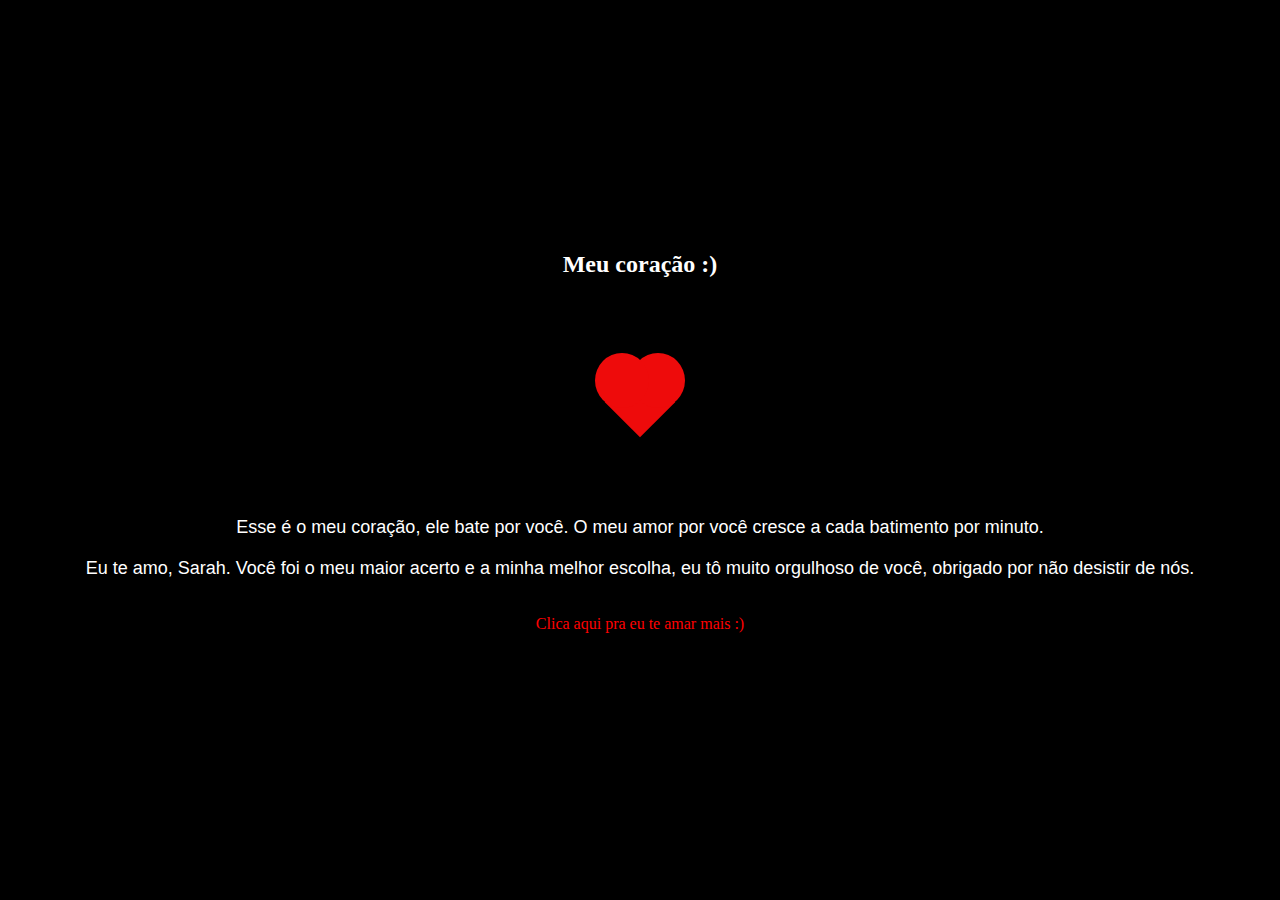
<file: index.html>
<!DOCTYPE html>
<html lang="pt-br">
<head>
    <meta charset="UTF-8">
    <meta name="viewport" content="width=device-width, initial-scale=1.0">
    <title>Para minha Sarah</title>
    <link rel="stylesheet" href="style.css">
</head>
<body>
    <h2>Meu coração :)</h2>
    <div class="content-coracao">
        <div class="square"></div>
        <div class="circle"></div>
    </div>
    <div class="texto">Esse é o meu coração, ele bate por você. O meu amor por você cresce a cada batimento por minuto.</div>
    <div class="texto 2">Eu te amo, Sarah. Você foi o meu maior acerto e a minha melhor escolha, eu tô muito orgulhoso de você, obrigado por não desistir de nós.</div>

<footer class="footer">
    <a href="seusorriso.html">
       <p class="clica">Clica aqui pra eu te amar mais :)</p>
    </a>
</footer>
</body>
</html>
</file>
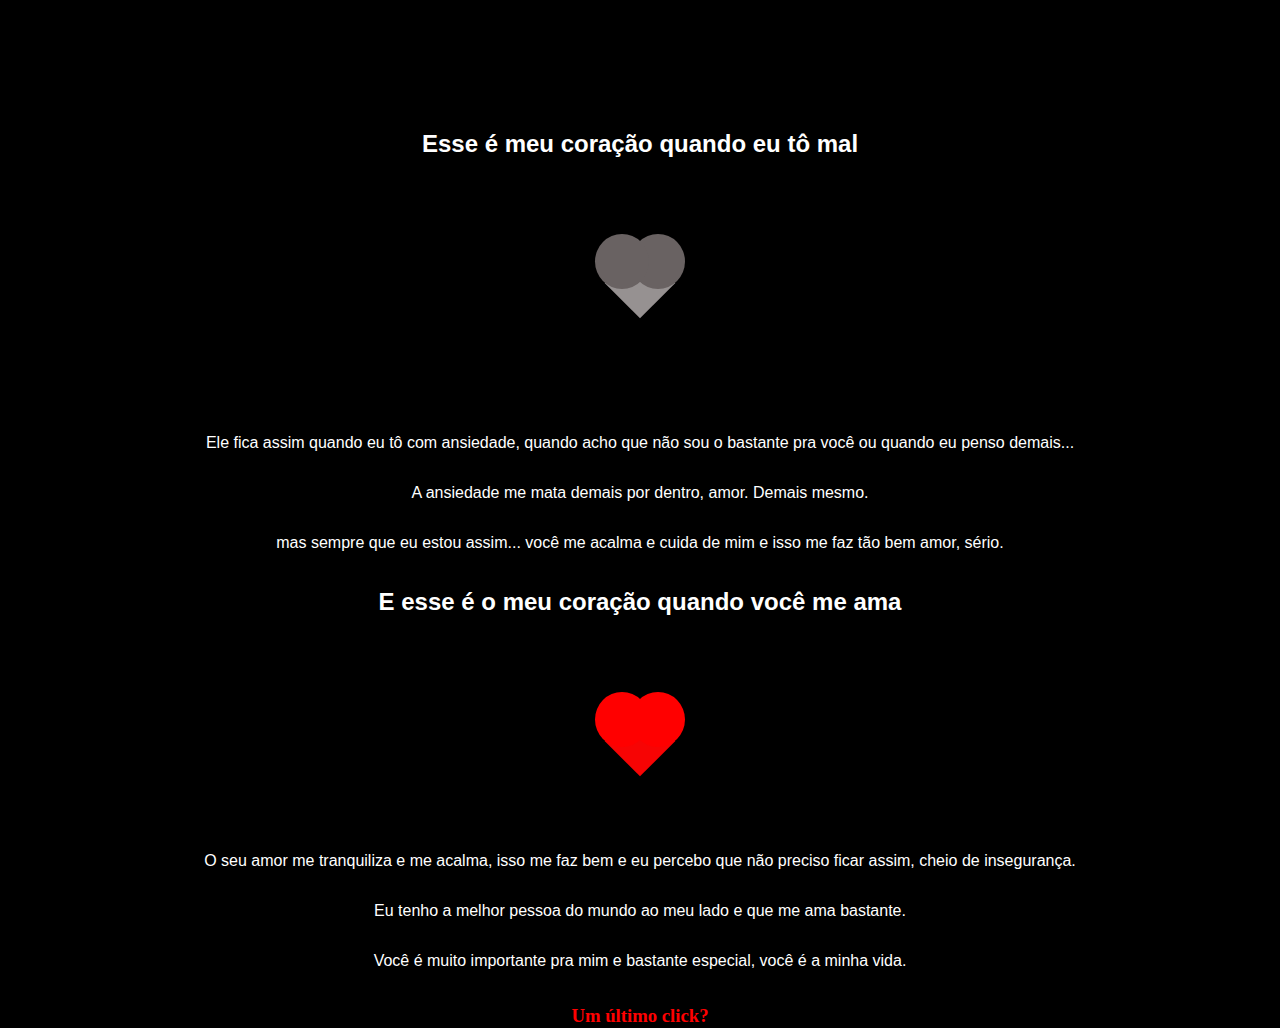
<file: ansiedade.html>
<!DOCTYPE html>
<html lang="pt-br">
<head>
    <meta charset="UTF-8">
    <meta name="viewport" content="width=device-width, initial-scale=1.0">
    <title>Você me acalma</title>
    <link rel="stylesheet" href="ansiedade.css">
</head>
<body>
  <div><h2 class="white">Esse é meu coração quando eu tô mal</h2></div>
    <div class="content-coracao">
        <div class="square"></div>
        <div class="circle"></div>
       
      </div>
      <p>Ele fica assim quando eu tô com ansiedade, quando acho que não sou o bastante pra você ou quando eu penso demais...</p>
      <p>A ansiedade me mata demais por dentro, amor. Demais mesmo.</p>
      <p>mas sempre que eu estou assim... você me acalma e cuida de mim e isso me faz tão bem amor, sério.</p>
    
        <div>

        </div>
          <h2>E esse é o meu coração quando você me ama</h2>
        <div class="content-coracao1">
            <div class="square1"></div>
            <div class="circle1"></div>
        </div>
        <p>O seu amor me tranquiliza e me acalma, isso me faz bem e eu percebo que não preciso ficar assim, cheio de insegurança.</p>
        <p>Eu tenho a melhor pessoa do mundo ao meu lado e que me ama bastante.</p>
        <p>Você é muito importante pra mim e bastante especial, você é a minha vida.</p>
        <h3>
        <a href="obrigado.html" class="red" >Um último click?</a>
      </h3>
      
</body>
</html>
</file>
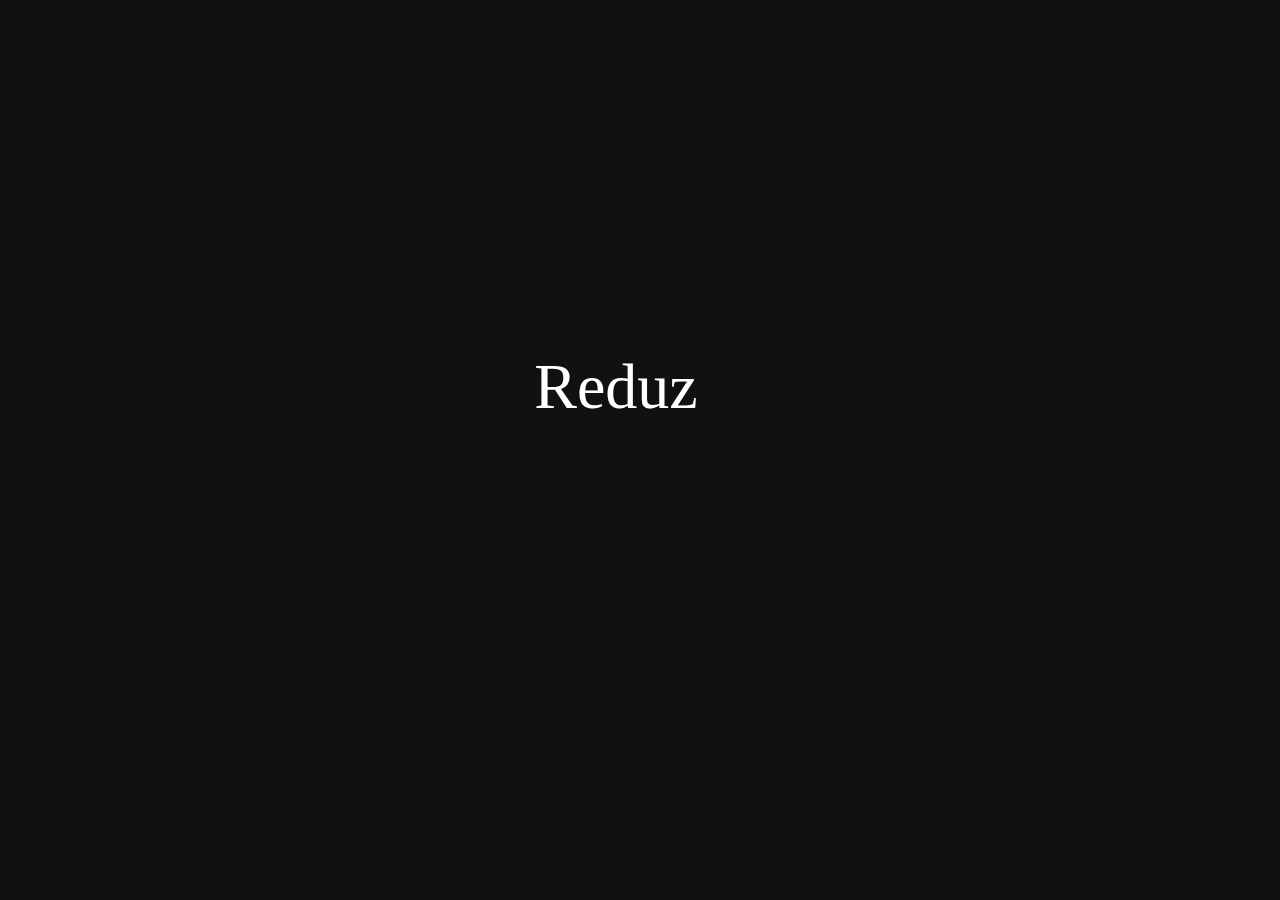
<file: obrigado.html>
<!DOCTYPE html>
<html lang="pt-br">
<head>
  <meta charset="UTF-8">
  <meta name="viewport" content="width=device-width, initial-scale=1.0">
  <title>Obrigado</title>
  <link rel="stylesheet" href="obrigado.css">
</head>
<body>
  <div class='console-container'>
    <span id='text'></span>
    <div class='console-underscore' id='console'>&#95;</div>
  </div>
  <script>
    // Função da animação terminal
    function consoleText(words, id, colors) {
      if (colors === undefined) colors = ['#fff'];
      var visible = true;
      var con = document.getElementById('console');
      var letterCount = 1;
      var x = 1;
      var waiting = false;
      var target = document.getElementById(id);
      target.setAttribute('style', 'color:' + colors[0]);
      window.setInterval(function() {
        if (letterCount === 0 && waiting === false) {
          waiting = true;
          target.innerHTML = words[0].substring(0, letterCount);
          window.setTimeout(function() {
            var usedColor = colors.shift();
            colors.push(usedColor);
            var usedWord = words.shift();
            words.push(usedWord);
            x = 1;
            target.setAttribute('style', 'color:' + colors[0]);
            letterCount += x;
            waiting = false;
          }, 1000);
        } else if (letterCount === words[0].length + 1 && waiting === false) {
          waiting = true;
          window.setTimeout(function() {
            x = -1;
            letterCount += x;
            waiting = false;
          }, 1000);
        } else if (waiting === false) {
          target.innerHTML = words[0].substring(0, letterCount);
          letterCount += x;
        }
      }, 120);
      window.setInterval(function() {
        if (visible === true) {
          con.className = 'console-underscore hidden';
          visible = false;
        } else {
          con.className = 'console-underscore';
          visible = true;
        }
      }, 400);
    }
    consoleText(['Reduza o zoom...','Você é a minha luz', 'Eu te amo ♥ ', 'Obrigado por existir :)'], 'text', ['lighblue','lighblue', 'red', 'tomato']);
  </script>
</body>
</html>
</file>
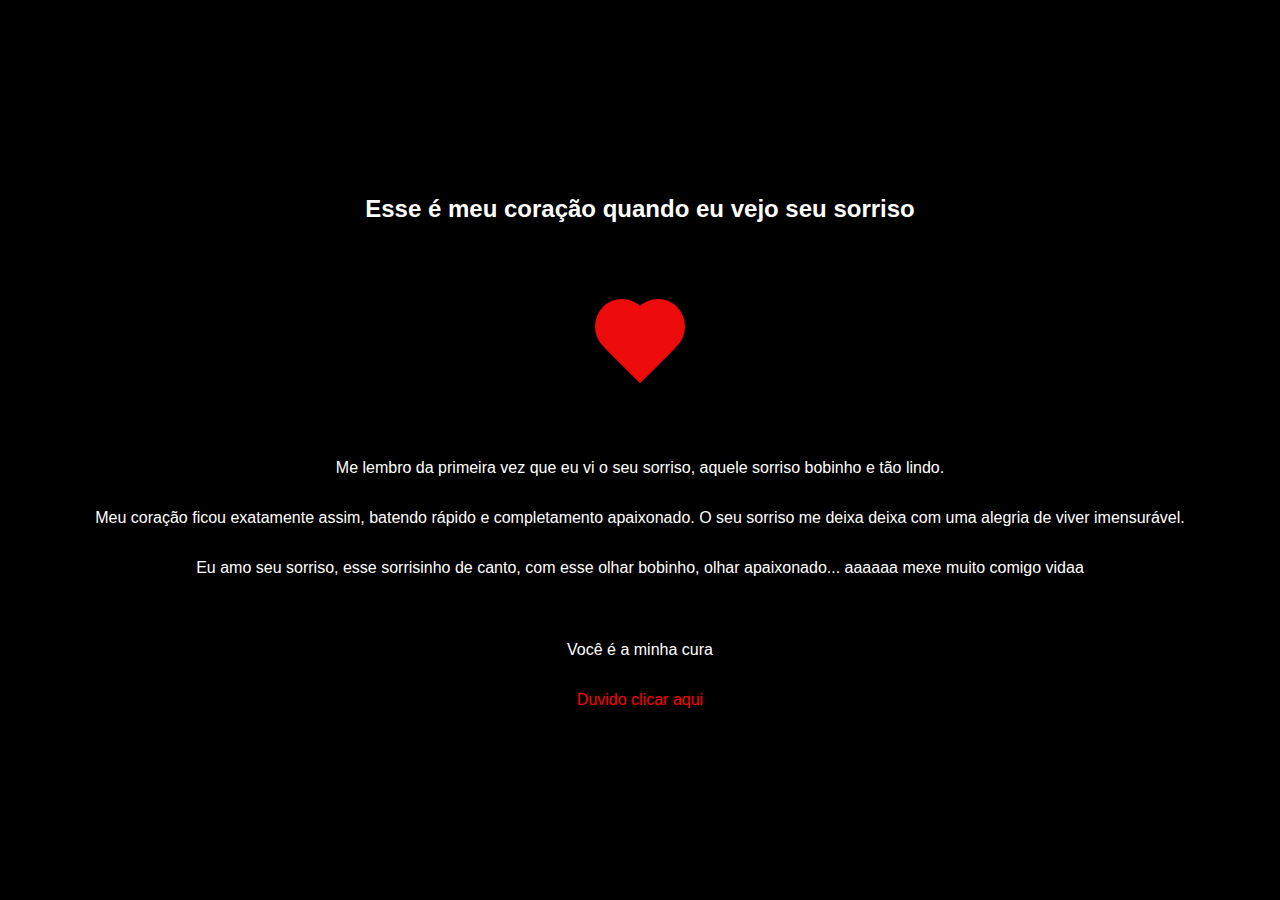
<file: seusorriso.html>
<!DOCTYPE html>
<html lang="pt-br">
<head>
    <meta charset="UTF-8">
    <meta name="viewport" content="width=device-width, initial-scale=1.0">
    <link rel="stylesheet" href="sorriso.css">
    <title>Seu sorriso</title>
</head>
<body>
    <div>
        <h2> Esse é meu coração quando eu vejo seu sorriso</h2>
    </div>
    <div class="content-coracao">
        <div class="square"></div>
        <div class="circle"></div>
       
      </div>
      <p>Me lembro da primeira vez que eu vi o seu sorriso, aquele sorriso bobinho e tão lindo.</p>
      <p>Meu coração ficou exatamente assim, batendo rápido e completamento apaixonado. O seu sorriso me deixa deixa com uma alegria de viver imensurável.</p>
      <p>Eu amo seu sorriso, esse sorrisinho  de canto, com esse olhar bobinho, olhar apaixonado... aaaaaa mexe muito comigo vidaa<p/>
      <p>Você é a minha cura</p>
        
        <div>
            <a href="ansiedade.html">
                <p class="textinho">Duvido clicar aqui</p>
            </a>
        </div>
</body>
</html>
</file>
<file: style.css>
body {
    display: flex;
    flex-direction: column;
    justify-content: center;
    align-items: center;
    height: 100vh;
    margin: auto;
    background-color:black;
    text-align: center;
}

.content-coracao {
    display: flex;
    flex-direction: column;
    align-items: center;
}

.square {
    width: 100px;
    height: 100px;
    background-color: #ff0000;
}

.circle {
    width: 100px;
    height: 100px;
    border-radius: 50%;
}

.texto {
    margin-top: 20px; /* Espaço entre as divs e o texto */
    text-align: center;
    font-size: 18px;
    color: white;
    font-family: Arial, Helvetica, sans-serif;
}

@media (max-width: 768px) {
    /* Estilos para telas menores, como tablets e celulares */
    .content-coracao {
        margin-top: 20px; /* Espaço adicional no topo */
    }
    .texto {
        margin-top: 10px; /* Espaço menor entre as divs e o texto */
        font-size: 16px; /* Tamanho de fonte menor */
    }
}


.container {
    display: flex;
    flex-wrap: wrap;
}
.item {
    flex: 1;
}

.content-coracao {
    position: relative;
    display: flex;
    justify-content: center;
    width: 100px;
    margin: 50px auto;
    animation: pulsa 750ms linear 0s infinite;
  }
  @keyframes pulsa {
    0% {
      transform: scale(0.9) rotate(0deg);
    }
    50% {
      transform: scale(1) rotate(0deg);
    }
    70% {
      transform: scale(1.1) rotate(0deg);
    }
    80% {
      transform: scale(1.2) rotate(0deg);
    }
    100% {
      transform: scale(1) rotate(0deg);
    }
  }
  .square {
    transform: rotate(45deg);
    width: 50px;
    height: 50px;
    background: #ee0b0b;
    position: absolute;
    top: 30px;
  }
  .circle:after,
  .circle:before {
    content: "";
    position: absolute;
    width: 54px;
    height: 55px;
    border-radius: 50%;
    background: #ee0b0b;
  }
  .circle:after {
    left: 5px;
    top: 6px;
  }
  .circle:before {
    right: 5px;
    top: 6px;
  }
.footer{
  padding: 20px;
}

a{
text-decoration: none;
}
.clica{
  color: red;
}
h2{
  color: white;
}
</file>
<file: ansiedade.css>
h2, p{
  color: white;
  font-family: Arial, Helvetica, sans-serif;
  text-align: center;
}
.white{
  color: white;
}

body {
  padding-top: 10%;
  display: flex;
  flex-direction: column;
  justify-content: center;
  align-items: center;
  height: 100vh;
  margin: auto;
  background-color:black;
}

.content-coracao {
  padding-top: 40px;
  display: flex;
  flex-direction: column;
  align-items: center;
}

.square {
  width: 100px;
  height: 100px;
  background-color: #ff0000;
}

.circle {
  width: 100px;
  height: 100px;
  border-radius: 50%;
}

.texto {
  margin-top: 20px; /* Espaço entre as divs e o texto */
  text-align: center;
  font-size: 18px;
  color: white;
  font-family: Arial, Helvetica, sans-serif;
}

@media (max-width: 768px) {
  /* Estilos para telas menores, como tablets e celulares */
  .content-coracao {
      margin-top: 20px; /* Espaço adicional no topo */
  }
  .texto {
      margin-top: 10px; /* Espaço menor entre as divs e o texto */
      font-size: 16px; /* Tamanho de fonte menor */
  }
}


.container {
  display: flex;
  flex-wrap: wrap;
}
.item {
  flex: 1;
}

.content-coracao {
  position: relative;
  display: flex;
  justify-content: center;
  width: 100px;
  margin: 50px auto;
  animation: pulsa 220ms linear 0s infinite;
}
@keyframes pulsa {
  0% {
    transform: scale(0.9) rotate(0deg);
  }
  50% {
    transform: scale(1) rotate(0deg);
  }
  70% {
    transform: scale(1.1) rotate(0deg);
  }
  80% {
    transform: scale(1.2) rotate(0deg);
  }
  100% {
    transform: scale(1) rotate(0deg);
  }
}
.square {
  transform: rotate(45deg);
  width: 50px;
  height: 50px;
  background: #969191;
  position: absolute;
  top: 30px;
}
.circle:after,
.circle:before {
  content: "";
  position: absolute;
  width: 54px;
  height: 55px;
  border-radius: 50%;
  background: #696262;
}
.circle:after {
  left: 5px;
  top: 6px;
}
.circle:before {
  right: 5px;
  top: 6px;
}










.content-coracao1 {
  display: flex;
  flex-direction: column;
  align-items: center;
}

.square1 {
  width: 100px;
  height: 100px;
  background-color: #ff0000;
}

.circle1 {
  width: 100px;
  height: 100px;
  border-radius: 50%;
}

.texto {
  margin-top: 20px; /* Espaço entre as divs e o texto */
  text-align: center;
  font-size: 18px;
  color: white;
  font-family: Arial, Helvetica, sans-serif;
}

@media (max-width: 768px) {
  /* Estilos para telas menores, como tablets e celulares */
  .content-coracao {
      margin-top: 20px; /* Espaço adicional no topo */
  }
  .texto {
      margin-top: 10px; /* Espaço menor entre as divs e o texto */
      font-size: 16px; /* Tamanho de fonte menor */
  }
}


.container {
  display: flex;
  flex-wrap: wrap;
}
.item {
  flex: 1;
}

.content-coracao1 {
  position: relative;
  display: flex;
  justify-content: center;
  width: 100px;
  margin: 50px auto;
  animation: pulsa 2s linear 0s infinite;
}
@keyframes pulsa {
  0% {
    transform: scale(0.9) rotate(0deg);
  }
  50% {
    transform: scale(1) rotate(0deg);
  }
  70% {
    transform: scale(1.1) rotate(0deg);
  }
  80% {
    transform: scale(1.2) rotate(0deg);
  }
  100% {
    transform: scale(1) rotate(0deg);
  }
}
.square1 {
  transform: rotate(45deg);
  width: 50px;
  height: 50px;
  background: #f70404;
  position: absolute;
  top: 30px;
}
.circle1:after,
.circle1:before {
  content: "";
  position: absolute;
  width: 54px;
height: 55px;
  border-radius: 50%;
  background: #ff0000;
}
.circle1:after {
  left: 5px;
  top: 6px;
}
.circle1:before {
  right: 5px;
  top: 6px;
}

h3{
  color: white;
}
.red{
  color: red;
}
a{
  text-decoration: none;
}
</file>
<file: obrigado.css>
body {
    background: #111;
  }
  @media (max-width: 768px) {
    
    .content-coracao {
        margin-top: 20px; 
    }
    .texto {
        margin-top: 10px; 
        font-size: 16px; 
    }
}
  .hidden {
    opacity: 0;
  }
  .console-container {
    font-family: Khula;
    font-size: 4em;
    text-align: center;
    height: 200px;
    width: 600px;
    display: block;
    position: absolute;
    color: white;
    top: 0;
    bottom: 0;
    left: 0;
    right:0;
    margin: auto;
  }
  .console-underscore {
    display: inline-block;
    position: relative;
    top: -0.14em;
    left: 10px;
  }
</file>
<file: sorriso.css>
h2, p{
    color: white;
    font-family: Arial, Helvetica, sans-serif;
    text-align: center;
}

body {
    display: flex;
    flex-direction: column;
    justify-content: center;
    align-items: center;
    height: 100vh;
    margin: 0;
    background-color:black;
    
    padding: auto;
}

.content-coracao {
    display: flex;
    flex-direction: column;
    align-items: center;
}

.square {
    width: 100px;
    height: 100px;
    background-color: #ff0000;
}

.circle {
    width: 100px;
    height: 100px;
    border-radius: 50%;
}

.texto {
    margin-top: 20px; /* Espaço entre as divs e o texto */
    text-align: center;
    font-size: 18px;
    color: white;
    font-family: Arial, Helvetica, sans-serif;
}

@media (max-width: 768px) {
    /* Estilos para telas menores, como tablets e celulares */
    .content-coracao {
        margin-top: 20px; /* Espaço adicional no topo */
    }
    .texto {
        margin-top: 10px; /* Espaço menor entre as divs e o texto */
        font-size: 16px; /* Tamanho de fonte menor */
    }
}


.container {
    display: flex;
    flex-wrap: wrap;
}
.item {
    flex: 1;
}

.content-coracao {
    position: relative;
    display: flex;
    justify-content: center;
    width: 100px;
    margin: 50px auto;
    animation: pulsa 220ms linear 0s infinite;
  }
  @keyframes pulsa {
    0% {
      transform: scale(0.9) rotate(0deg);
    }
    50% {
      transform: scale(1) rotate(0deg);
    }
    70% {
      transform: scale(1.1) rotate(0deg);
    }
    80% {
      transform: scale(1.2) rotate(0deg);
    }
    100% {
      transform: scale(1) rotate(0deg);
    }
  }
  .square {
    transform: rotate(45deg);
    width: 50px;
    height: 50px;
    background: #ee0b0b;
    position: absolute;
    top: 30px;
  }
  .circle:after,
  .circle:before {
    content: "";
    position: absolute;
    width: 54px;
    height: 55px;
    border-radius: 50%;
    background: #ee0b0b;
  }
  .circle:after {
    left: 5px;
    top: 6px;
  }
  .circle:before {
    right: 5px;
    top: 6px;
  }
  .textinho{
    color: red;
  }
a{
    text-decoration: none;
}
.red{
  color: red;
}
</file>
